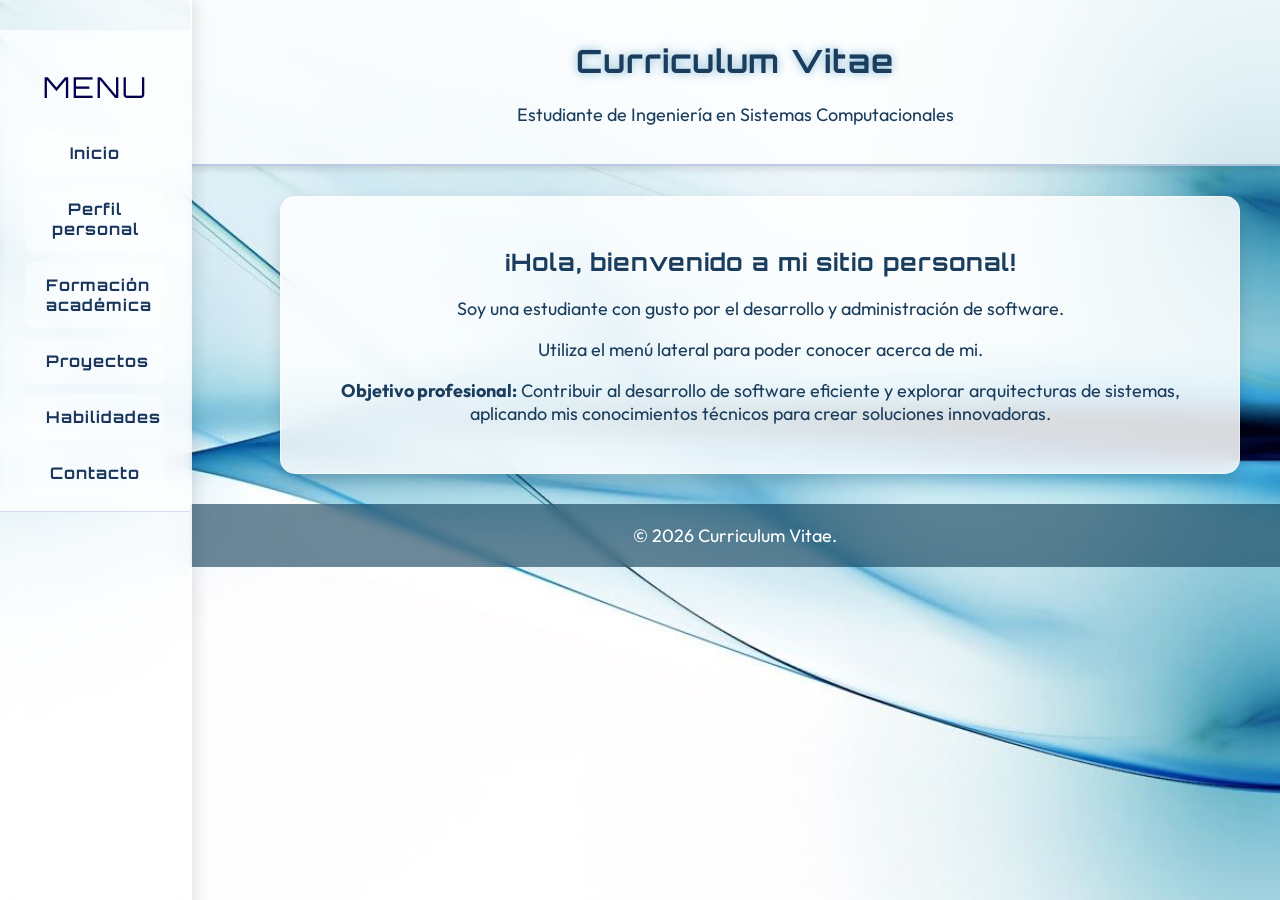
<file: index.html>
<!DOCTYPE html>
<html lang="es">

<head>
    <meta charset="UTF-8">
    <meta name="viewport" content="width=device-width, initial-scale=1.0">
    <title>CV - Inicio</title>
    <link rel="preconnect" href="https://fonts.googleapis.com">
    <link rel="preconnect" href="https://fonts.gstatic.com" crossorigin>
    <link
        href="https://fonts.googleapis.com/css2?family=Orbitron:wght@400;700&family=Outfit:wght@300;400;700&display=swap"
        rel="stylesheet">
    <link rel="stylesheet" href="estilos.css">
</head>

<body id="pg-inicio">

  <aside class="sidebar">
        <nav class="menu">
            <p class="menu-titulo">MENU</p>
            <a href="index.html">Inicio</a>
            <a href="perfil.html">Perfil personal</a>
            <a href="formacion.html">Formación académica</a>
            <a href="experiencia.html">Proyectos</a>
            <a href="habilidades.html">Habilidades</a>
            <a href="contacto.html">Contacto</a>
        </nav>
    </aside>
  
    <header id="inicio">
        <h1>Curriculum Vitae</h1>
        <p>Estudiante de Ingeniería en Sistemas Computacionales</p>
    </header>

    <main>
        <section style="text-align: center;">
            <h2>¡Hola, bienvenido a mi sitio personal!</h2>
            <p>Soy una estudiante con gusto por el desarrollo y administración de software.</p>
            <p>Utiliza el menú lateral para poder conocer acerca de mi.</p>
            <p><b>Objetivo profesional:</b> Contribuir al desarrollo de software eficiente y explorar arquitecturas de
                sistemas, aplicando mis conocimientos técnicos para crear soluciones innovadoras.</p>
        </section>
    </main>

    <footer id="final">
        <p>© 2026 Curriculum Vitae.</p>
    </footer>

</body>

</html>
</file>
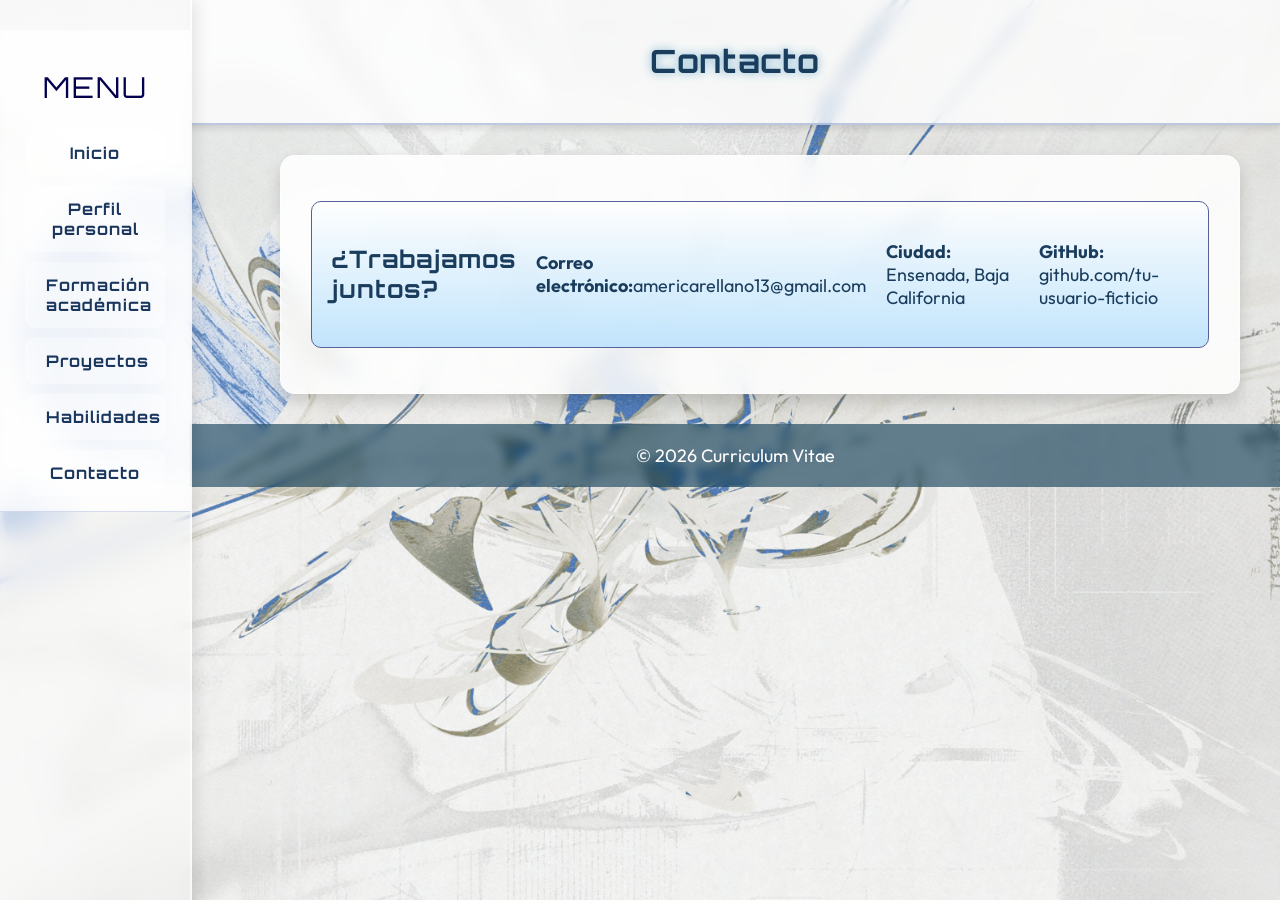
<file: contacto.html>
<!DOCTYPE html>
<html lang="es">
<head>
    <meta charset="UTF-8">
    <meta name="viewport" content="width=device-width, initial-scale=1.0">
    <title>CV - Contacto</title>
    <link rel="preconnect" href="https://fonts.googleapis.com">
    <link rel="preconnect" href="https://fonts.gstatic.com" crossorigin>
    <link
        href="https://fonts.googleapis.com/css2?family=Orbitron:wght@400;700&family=Outfit:wght@300;400;700&display=swap"
        rel="stylesheet">
    <link rel="stylesheet" href="estilos.css">
</head>
<body id="pg-contacto">

      <aside class="sidebar">
        <nav class="menu">
            <p class="menu-titulo">MENU</p>
            <a href="index.html">Inicio</a>
            <a href="perfil.html">Perfil personal</a>
            <a href="formacion.html">Formación académica</a>
            <a href="experiencia.html">Proyectos</a>
            <a href="habilidades.html">Habilidades</a>
            <a href="contacto.html">Contacto</a>
        </nav>
    </aside>

    <header><h1>Contacto</h1></header>
    <main>
        <section class="tarjeta">
            <h2>¿Trabajamos juntos?</h2>
            <p><strong>Correo electrónico:</strong>americarellano13@gmail.com</p>
            <p><strong>Ciudad:</strong> Ensenada, Baja California</p>
            <p><strong>GitHub:</strong> github.com/tu-usuario-ficticio</p>
        </section>
    </main>
    <footer><p>© 2026 Curriculum Vitae</p></footer>
</body>
</html>
</file>
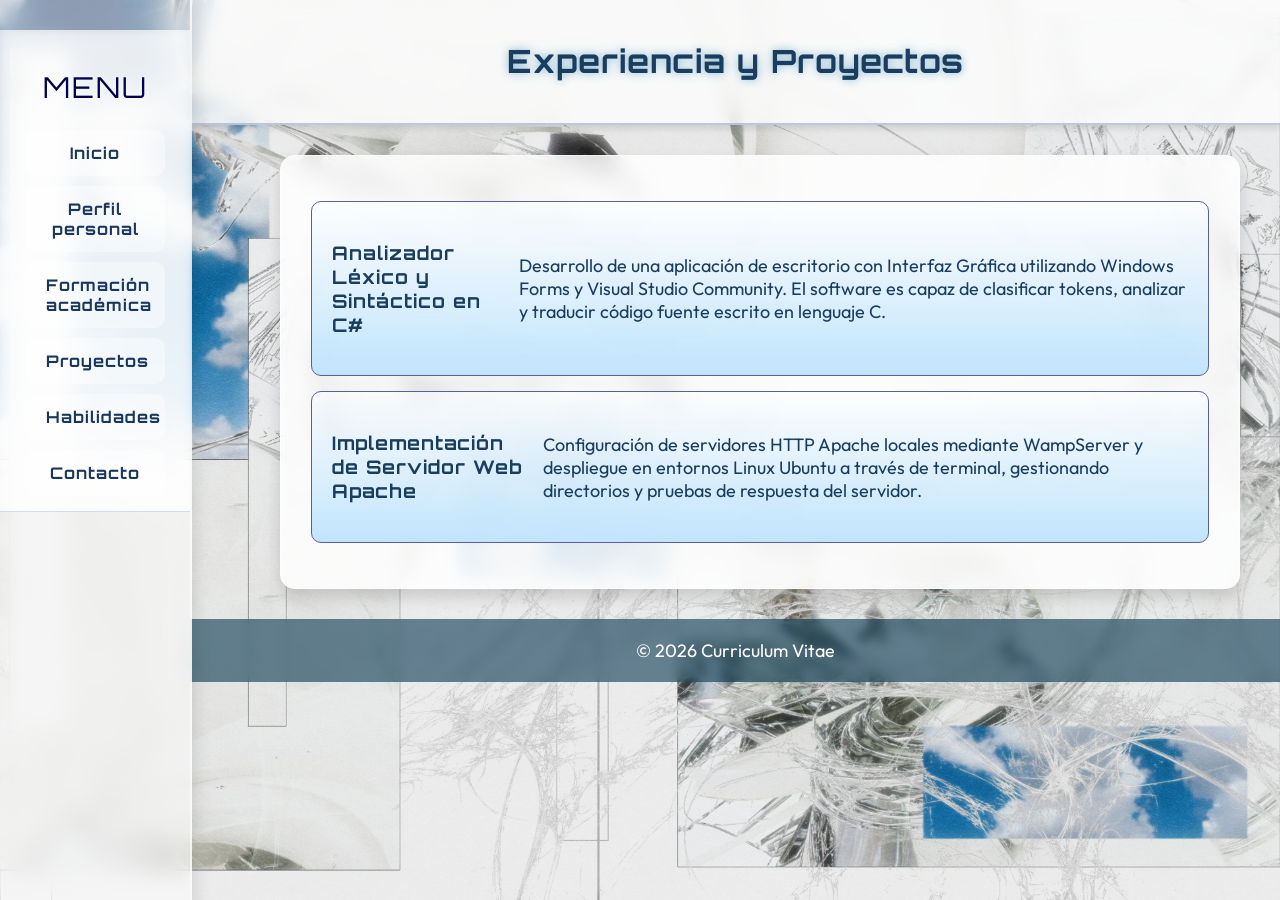
<file: experiencia.html>
<!DOCTYPE html>
<html lang="es">
<head>
    <meta charset="UTF-8">
    <meta name="viewport" content="width=device-width, initial-scale=1.0">
    <title>CV - Proyectos</title>
    <link rel="preconnect" href="https://fonts.googleapis.com">
    <link rel="preconnect" href="https://fonts.gstatic.com" crossorigin>
    <link
        href="https://fonts.googleapis.com/css2?family=Orbitron:wght@400;700&family=Outfit:wght@300;400;700&display=swap"
        rel="stylesheet">
    <link rel="stylesheet" href="estilos.css">
</head>
<body id="pg-proyectos">

      <aside class="sidebar">
        <nav class="menu">
            <p class="menu-titulo">MENU</p>
            <a href="index.html">Inicio</a>
            <a href="perfil.html">Perfil personal</a>
            <a href="formacion.html">Formación académica</a>
            <a href="experiencia.html">Proyectos</a>
            <a href="habilidades.html">Habilidades</a>
            <a href="contacto.html">Contacto</a>
        </nav>
    </aside>

    <header><h1>Experiencia y Proyectos</h1></header>
    <main>
        <section>
            <article class="tarjeta">
                <h3>Analizador Léxico y Sintáctico en C#</h3>
                <p>Desarrollo de una aplicación de escritorio con Interfaz Gráfica utilizando Windows Forms y Visual Studio Community. El software es capaz de clasificar tokens, analizar y traducir código fuente escrito en lenguaje C.</p>
            </article>
            <article class="tarjeta">
                <h3>Implementación de Servidor Web Apache</h3>
                <p>Configuración de servidores HTTP Apache locales mediante WampServer y despliegue en entornos Linux Ubuntu a través de terminal, gestionando directorios y pruebas de respuesta del servidor.</p>
            </article>
        </section>
    </main>
    <footer><p>© 2026 Curriculum Vitae</p></footer>
</body>
</html>
</file>
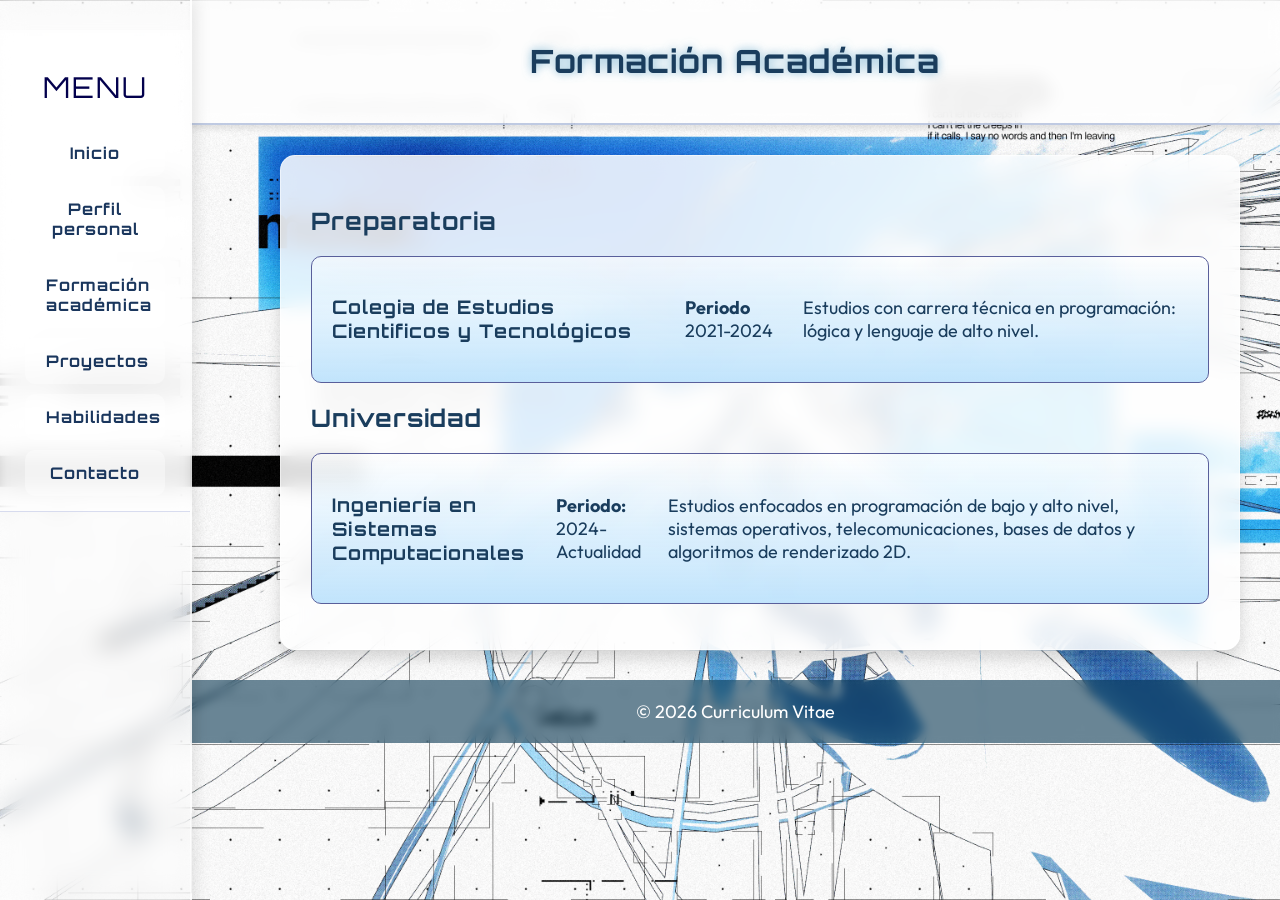
<file: formacion.html>
<!DOCTYPE html>
<html lang="es">
<head>
    <meta charset="UTF-8">
    <meta name="viewport" content="width=device-width, initial-scale=1.0">
    <title>CV - Formación</title>
    <link rel="preconnect" href="https://fonts.googleapis.com">
    <link rel="preconnect" href="https://fonts.gstatic.com" crossorigin>
    <link
        href="https://fonts.googleapis.com/css2?family=Orbitron:wght@400;700&family=Outfit:wght@300;400;700&display=swap"
        rel="stylesheet">
    <link rel="stylesheet" href="estilos.css">
</head>
<body id="pg-formacion">

      <aside class="sidebar">
        <nav class="menu">
            <p class="menu-titulo">MENU</p>
            <a href="index.html">Inicio</a>
            <a href="perfil.html">Perfil personal</a>
            <a href="formacion.html">Formación académica</a>
            <a href="experiencia.html">Proyectos</a>
            <a href="habilidades.html">Habilidades</a>
            <a href="contacto.html">Contacto</a>
        </nav>
    </aside>

    <header><h1>Formación Académica</h1></header>

    <main>
        <section>
            </article>
            <h2>Preparatoria</h2>
            <article class="tarjeta">
                <h3>Colegia de Estudios Cientificos y Tecnológicos</h3>
                <p><strong>Periodo</strong> 2021-2024</p>
                <p>Estudios con carrera técnica en programación: lógica y lenguaje de alto nivel.</p>
            </article>
            <h2>Universidad</h2>
            <article class="tarjeta">
                <h3>Ingeniería en Sistemas Computacionales</h3>
                <p><strong>Periodo:</strong> 2024-Actualidad</p>
                <p>Estudios enfocados en programación de bajo y alto nivel, sistemas operativos, telecomunicaciones, bases de datos y algoritmos de renderizado 2D.</p>
            </article>
        </section>
        
    </main>
    <footer><p>© 2026 Curriculum Vitae</p></footer>
</body>
</html>
</file>
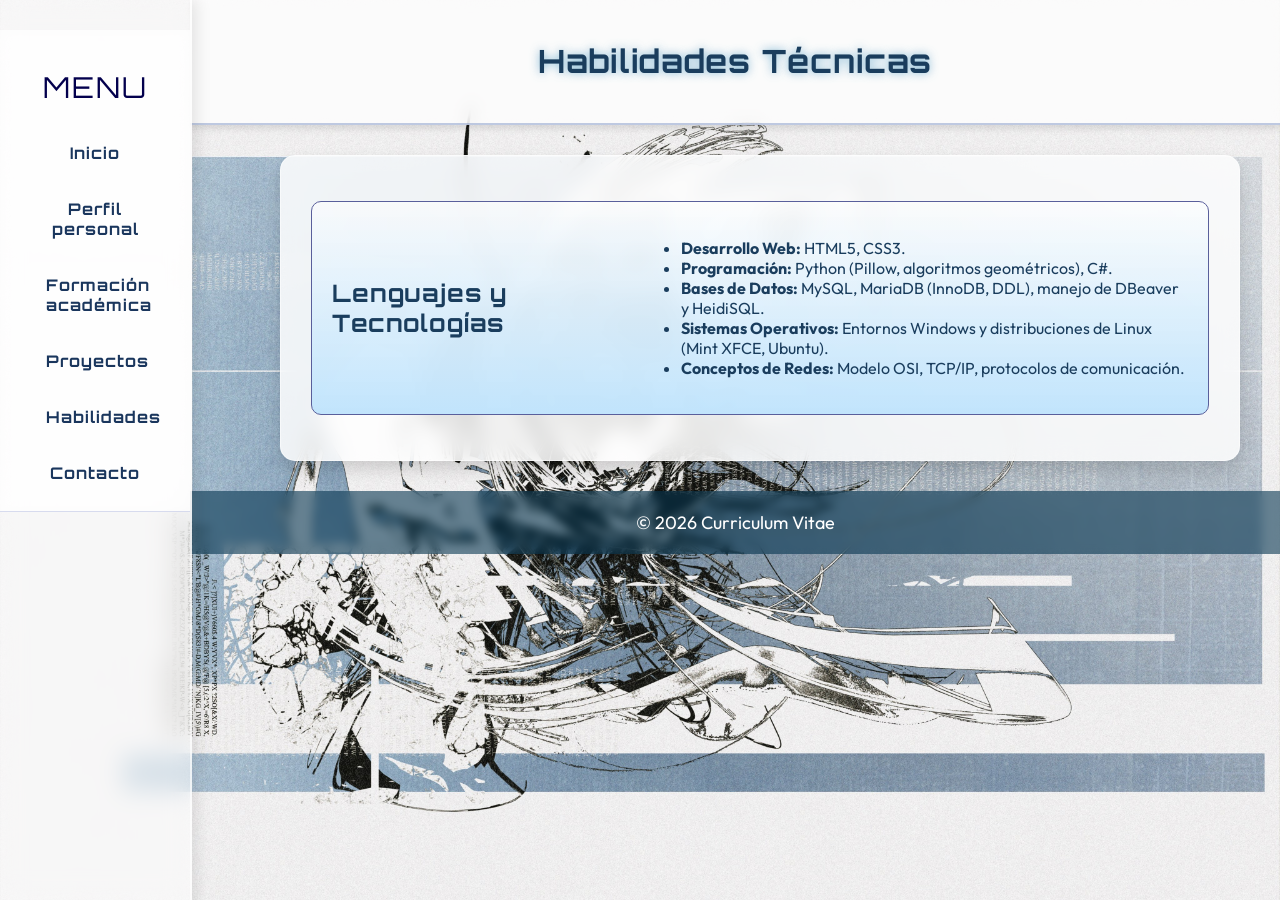
<file: habilidades.html>
<!DOCTYPE html>
<html lang="es">
<head>
    <meta charset="UTF-8">
    <meta name="viewport" content="width=device-width, initial-scale=1.0">
    <title>CV - Habilidades</title>
    <link rel="preconnect" href="https://fonts.googleapis.com">
    <link rel="preconnect" href="https://fonts.gstatic.com" crossorigin>
    <link
        href="https://fonts.googleapis.com/css2?family=Orbitron:wght@400;700&family=Outfit:wght@300;400;700&display=swap"
        rel="stylesheet">
    <link rel="stylesheet" href="estilos.css">
</head>

<body id="pg-habilidades">

      <aside class="sidebar">
        <nav class="menu">
            <p class="menu-titulo">MENU</p>
            <a href="index.html">Inicio</a>
            <a href="perfil.html">Perfil personal</a>
            <a href="formacion.html">Formación académica</a>
            <a href="experiencia.html">Proyectos</a>
            <a href="habilidades.html">Habilidades</a>
            <a href="contacto.html">Contacto</a>
        </nav>
    </aside>

    <header><h1>Habilidades Técnicas</h1></header>
    <main>
        <section class="tarjeta">
            <h2>Lenguajes y Tecnologías</h2>
            <ul>
                <li><strong>Desarrollo Web:</strong> HTML5, CSS3.</li>
                <li><strong>Programación:</strong> Python (Pillow, algoritmos geométricos), C#.</li>
                <li><strong>Bases de Datos:</strong> MySQL, MariaDB (InnoDB, DDL), manejo de DBeaver y HeidiSQL.</li>
                <li><strong>Sistemas Operativos:</strong> Entornos Windows y distribuciones de Linux (Mint XFCE, Ubuntu).</li>
                <li><strong>Conceptos de Redes:</strong> Modelo OSI, TCP/IP, protocolos de comunicación.</li>
            </ul>
        </section>
    </main>
    <footer><p>© 2026 Curriculum Vitae</p></footer>
</body>
</html>
</file>
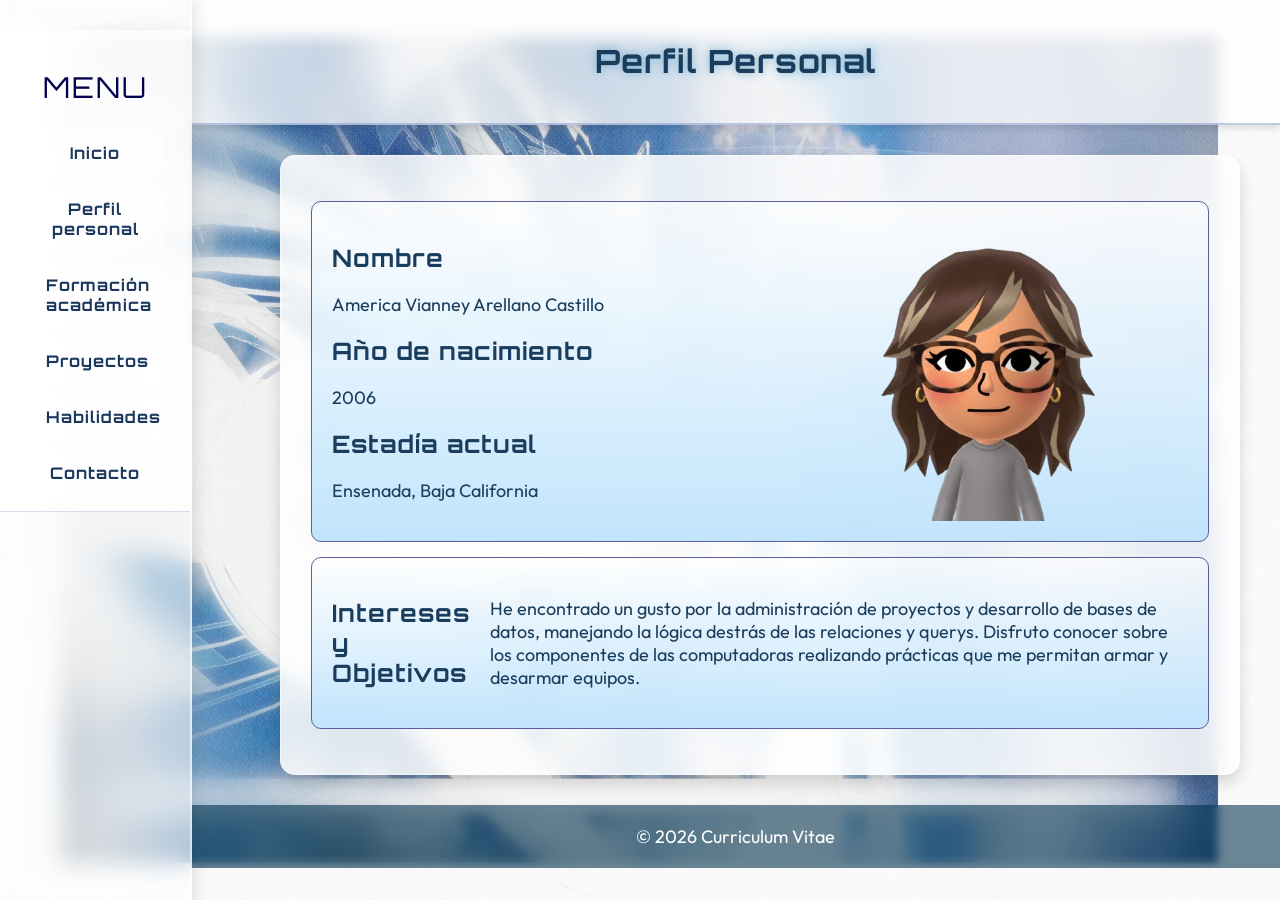
<file: perfil.html>
<!DOCTYPE html>
<html lang="es">

<head>
    <meta charset="UTF-8">
    <meta name="viewport" content="width=device-width, initial-scale=1.0">
    <title>CV - Perfil</title>
    <link rel="preconnect" href="https://fonts.googleapis.com">
    <link rel="preconnect" href="https://fonts.gstatic.com" crossorigin>
    <link
        href="https://fonts.googleapis.com/css2?family=Orbitron:wght@400;700&family=Outfit:wght@300;400;700&display=swap"
        rel="stylesheet">
    <link rel="stylesheet" href="estilos.css">
</head>

<body id="pg-perfil">

    <aside class="sidebar">
        <nav class="menu">
            <p class="menu-titulo">MENU</p>
            <a href="index.html">Inicio</a>
            <a href="perfil.html">Perfil personal</a>
            <a href="formacion.html">Formación académica</a>
            <a href="experiencia.html">Proyectos</a>
            <a href="habilidades.html">Habilidades</a>
            <a href="contacto.html">Contacto</a>
        </nav>
    </aside>

    <header>
        <h1>Perfil Personal</h1>
    </header>
    <main> 

        <section class="tarjeta">
            <div class="contenido-texto">
                <h2>Nombre</h2>
                <p>America Vianney Arellano Castillo</p>
                <h2>Año de nacimiento</h2>
                <p>2006</p>
                <h2>Estadía actual</h2>
                <p>Ensenada, Baja California</p>
            </div>
            <img src="img/perfil.png" alt="Personaje Mii personalizado a mis caracteristicas" class="imagen-lateral">

        </section>

        <section class="tarjeta">
            <h2>Intereses y Objetivos</h2>
            <p>He encontrado un gusto por la administración de proyectos y desarrollo de bases de datos, manejando la
                lógica destrás de las relaciones y querys.
                Disfruto conocer sobre los componentes de las computadoras realizando prácticas que me permitan armar y
                desarmar equipos.</p>
        </section>

    </main>
    <footer>
        <p>© 2026 Curriculum Vitae</p>
    </footer>
</body>

</html>
</file>
<file: estilos.css>
/* css/estilos.css */

.sidebar {
    position: fixed; /* Mantiene la barra fija aunque hagas scroll */
    top: 0;
    left: 0;
    width: 190px; /* Ancho de la barra lateral */
    height: 100vh; /* Altura completa de la pantalla */
    background: rgba(255, 255, 255, 0.5); /* Fondo semi-transparente */
    backdrop-filter: blur(12px); /* Efecto cristal / Glassmorphism */
    border-right: 2px solid rgba(255, 255, 255, 0.6); /* Borde brillante a la derecha */
    box-shadow: 4px 0 15px rgba(0,0,0,0.1);
    padding-top: 30px;
    z-index: 1000; /* Asegura que la barra siempre esté por encima de otros elementos */
}

.menu {
    display: flex;
    flex-direction: column; /* Apila los enlaces de arriba hacia abajo */
}

.menu-titulo {
    text-align: center;
    font-family: 'Orbitron', sans-serif;
    font-size: 1.8rem;
    color: #03004d;
    letter-spacing: 2px;
    margin-bottom: 20px;
    text-shadow: 0 0 5px rgba(255, 255, 255, 0.832);
}

.menu a {
    text-decoration: none;
    color: #1a365d;
    font-weight: bold;
    padding: 12px 20px;
    margin: 5px 15px;
    border-radius: 10px;
    background: rgba(255, 255, 255, 0.4);
    border: 1px solid transparent;
    transition: all 0.3s ease; /* Animación suave */
}

.menu a:hover {
    background: rgba(156, 198, 219, 0.756); /* Verde claro al pasar el mouse */
    color: #000000;
    border: 1px solid rgba(255, 255, 255, 0.9);
    box-shadow: 0 4px 8px rgba(0,0,0,0.1);
    transform: translateX(5px); /* Pequeño movimiento hacia la derecha al pasar el mouse */
}

/* --- AJUSTE PARA EL RESTO DE LA PÁGINA --- */
/* Empujamos el contenido principal para que la sidebar no lo oculte */
header {
    background: rgba(255, 255, 255, 0.75);
    backdrop-filter: blur(8px);
    border-bottom: 2px solid rgba(129, 151, 199, 0.5);
    padding: 20px;
    text-align: center;
    box-shadow: 0 4px 6px rgba(0,0,0,0.1);
    margin-left: 190px; 
}

main {
    background: rgba(255, 255, 255, 0.85);
    backdrop-filter: blur(10px);
    border-radius: 15px;
    border: 1px solid rgba(255, 255, 255, 0.5);
    box-shadow: 0 8px 16px rgba(0,0,0,0.15);
    padding: 30px;
    
    /* Quitamos el ancho de 80% y los márgenes automáticos, 
       y los definimos manualmente */
    width: auto; 
    margin-top: 30px;
    margin-bottom: 30px;
    margin-right: 40px; /* Da un respiro del lado derecho de la pantalla */
    margin-left: 280px; /* 240px de la barra + 40px de espacio extra */
}

footer {
    background: rgba(0, 50, 77, 0.577);
    backdrop-filter: blur(5px);
    font-size: 4px;
    color: white;
    text-align: center;
    padding: 2px;
    /* Empujamos el footer a la derecha del menú */
    margin-left: 190px;
}
/* Selectores de etiqueta */
body {
    font-family: 'Outfit', sans-serif;
    /* Colocamos la imagen de fondo */
    background-size: cover; /* Hace que la imagen cubra toda la pantalla */
    background-position: center;
    background-attachment: fixed; /* La imagen se queda fija al hacer scroll */
    color: rgb(26, 61, 93);
    margin: 0;
    padding: 0;
}

#pg-inicio{
    background-image: url(img/lines.jpg);
}

#pg-perfil {
    background-image: url(img/IMG_7236.JPG.jpeg);
}

#pg-contacto {
    background-image: url(img/IMG_7232.JPG.jpeg);
}

#pg-formacion {
    background-image: url(img/molar_00000.png);
}

#pg-proyectos {
    background-image: url(img/IMG_7234.JPG.jpeg);
}

#pg-habilidades {
    background-image: url(img/IMG_7235.JPG.jpeg);
}


/* Fuente futurista/Y2K solo para los títulos y el menú */
h1, h2, h3, nav a {
    font-family: 'Orbitron', sans-serif;
    letter-spacing: 1px; /* Separar un poco las letras le da un toque más aesthetic */
}

/* Si quieres que tu nombre en el inicio resalte con un brillo (opcional) */
h1 {
    text-shadow: 0 0 10px rgba(97, 165, 201, 0.8);
}

p {
    font-size: 18px;
}

nav {
    background: rgba(255, 255, 255, 0.6);
    backdrop-filter: blur(5px);
    padding: 10px;
    text-align: center;
    border-bottom: 1px solid rgba(178, 186, 223, 0.5);
}


/* Selectores de clase */
.tarjeta {
    padding: 20px;
    margin: 15px 0;
    border: 1px solid #595f9b;
    border-radius: 10px;
    background: linear-gradient(to bottom, #ffffff8f 0%, #c1e4fc 100%);

    display: flex;
    align-items: center; /* Centra verticalmente el texto y la imagen */
    justify-content: space-between; /* Pone espacio entre el texto y la imagen */
    gap: 20px; /* Un margen interior entre los dos elementos */
}

/* Evitamos que el texto ocupe el 100% del espacio */
.contenido-texto {
    flex: 1; /* Permite que el texto tome el espacio sobrante */
}

/* Controlamos el tamaño de la imagen */
.imagen-lateral {
    width: 400px; /* Ajusta este valor según qué tan grande quieras la imagen */
    height: auto;
    border-radius: 8px; /* Bordes redondeados para que combine con la tarjeta */
}

.imagen-perfil {
    width: 200px;
    height: 200px;
    border-radius: 10%;
    border: 3px solid #4d83b6;
    box-shadow: 0 4px 8px rgba(0,0,0,0.2);
}
</file>
